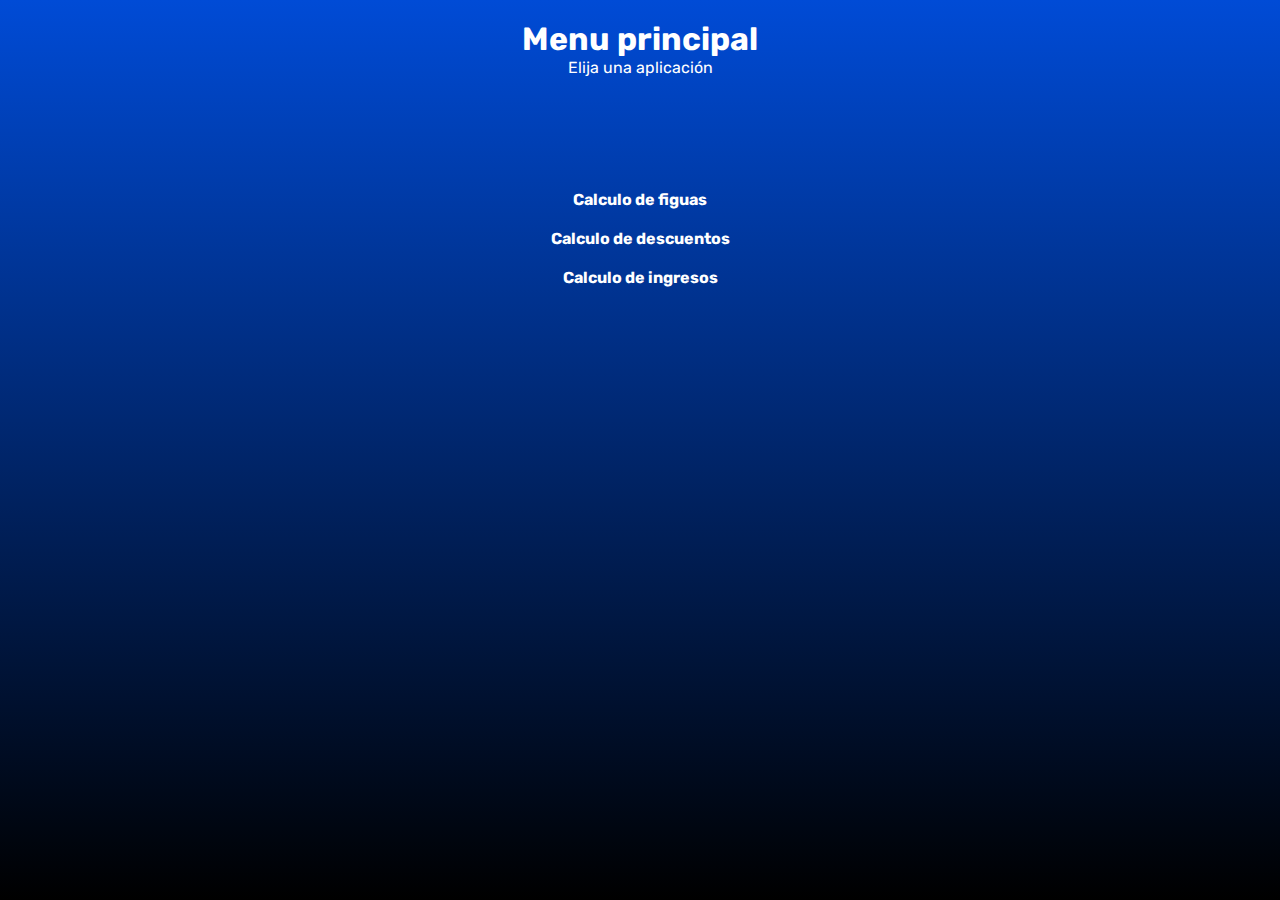
<file: index.html>
<!DOCTYPE html>
<html lang="en">
<head>
    <meta charset="UTF-8">
    <meta http-equiv="X-UA-Compatible" content="IE=edge">
    <meta name="viewport" content="width=device-width, initial-scale=1.0">
    <link rel="stylesheet" href="./styles.css">
    <link rel="shortcut icon" type="image/x-icon" href="./img/calc.svg"/>
    <link rel="preconnect" href="https://fonts.googleapis.com">
    <link rel="preconnect" href="https://fonts.gstatic.com" crossorigin>
    <link href="https://fonts.googleapis.com/css2?family=Rubik:wght@300;400;500;600;700;800;900&display=swap" rel="stylesheet">
    <title>Apps Calculos</title>
</head>
<body>
    <header>
        <h1>Menu principal</h1>
        <p>Elija una aplicación</p>
    </header>
    
    <section>
        <a href="./1-Figuras/figuras.html">Calculo de figuas</a>
        <a href="./2-Descuentos/descuentos.html">Calculo de descuentos</a>
        <a href="./4-Proyecto/proyecto.html">Calculo de ingresos</a>
    </section>
    
</body>
</html>
</file>
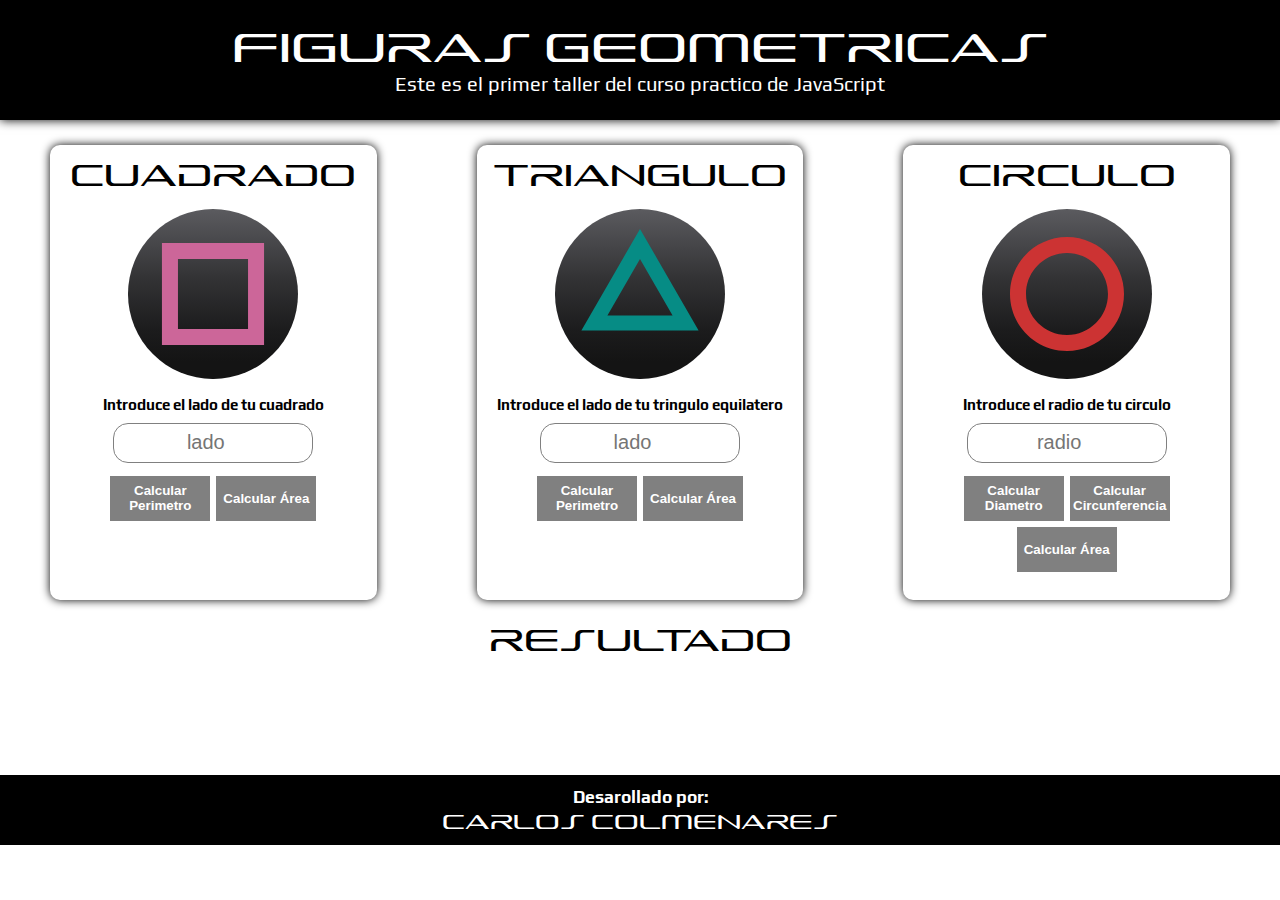
<file: figuras.html>
<!DOCTYPE html>
<html lang="en">
<head>
    <meta charset="UTF-8">
    <meta http-equiv="X-UA-Compatible" content="IE=edge">
    <meta name="viewport" content="width=device-width, initial-scale=1.0">
    <link rel="stylesheet" href="./style_figuras.css">
    <link rel="preconnect" href="https://fonts.googleapis.com">
    <link rel="preconnect" href="https://fonts.gstatic.com" crossorigin>
    <link href="https://fonts.googleapis.com/css2?family=Play:wght@400;700&display=swap" rel="stylesheet">
    <title>Figuras geometricas | Curso practico de JavaScript</title>
</head>
<body>
    <header>
        <h1>FIGURAS GEOMETRICAS</h1>
        <p>Este es el primer taller del curso practico de JavaScript</p>
    </header>
    <section class="calc_container">
        <div class="calc_element">
            <h2>CUADRADO</h2>
            <img src="./img/cuadrado.svg" alt="">
            <form action="">
                <label for="inputCuadrado">Introduce el lado de tu cuadrado</label>
                <input id="inputCuadrado" type="number" placeholder="lado" >
                <div class="calc_element-button">
                    <button type="button" onclick="calcularPerimeroCuadrado()">
                        Calcular Perimetro
                    </button>
                    <button type="button" onclick="calcularAreaCuadrado()">
                        Calcular Área
                    </button>
                </div>
            </form>
        </div>
        <div class="calc_element">
            <h2>TRIANGULO</h2>
            <img src="./img/trinagulo.svg" alt="">
            <form action="">
                <label for="inputTriangulo">Introduce el lado de tu tringulo equilatero</label>
                <input id="inputTriangulo" type="number" placeholder="lado">
                <div class="calc_element-button">
                    <button type="button"  onclick="calcularPerimetroTriangulo()">
                        Calcular Perimetro
                    </button>
                    <button type="button" onclick="calcularAreaTriangulo()">
                        Calcular Área
                    </button>
                </div>
            </form>
        </div>
        <div class="calc_element">
            <h2>CIRCULO</h2>
            <img src="./img/circulo.svg" alt="">
            <form action="">
                <label for="inputCirculo">Introduce el radio de tu circulo</label>
                <input id="inputCirculo" type="number" placeholder="radio">
                <div class="calc_element-button">
                    <button type="button" onclick="calcularDiametroCirculo()">
                        Calcular Diametro
                    </button>
                    <button type="button" onclick="calcularCircunferenciaCirculo()">
                        Calcular Circunferencia
                    </button>
                    <button type="button" onclick="calcularAreaCirculo()">
                        Calcular Área
                    </button>
                </div>
            </form>
        </div>
    </section>
   
    <div class="resultado">
        <h2>RESULTADO</h2>
    </div>
    <script src="./figuras.js"></script>

    <footer>
        <h3>Desarollado por:</h3>
        <p>CARLOS COLMENARES</p>
    </footer>
</body>
</html>
</file>
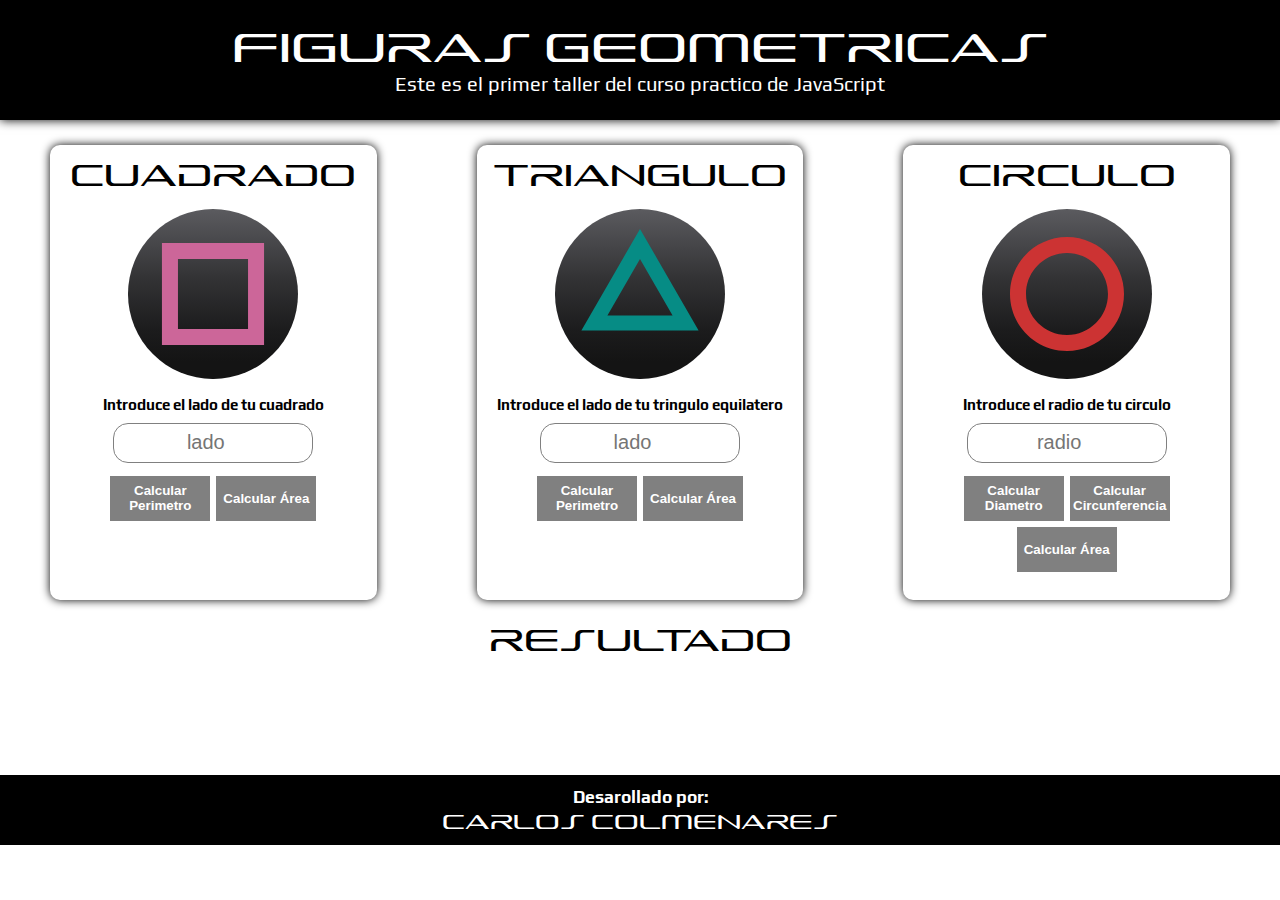
<file: 1-Figuras/figuras.html>
<!DOCTYPE html>
<html lang="en">
<head>
    <meta charset="UTF-8">
    <meta http-equiv="X-UA-Compatible" content="IE=edge">
    <meta name="viewport" content="width=device-width, initial-scale=1.0">
    <link rel="stylesheet" href="./style_figuras.css">
    <link rel="preconnect" href="https://fonts.googleapis.com">
    <link rel="preconnect" href="https://fonts.gstatic.com" crossorigin>
    <link href="https://fonts.googleapis.com/css2?family=Play:wght@400;700&display=swap" rel="stylesheet">
    <title>Figuras geometricas | Curso practico de JavaScript</title>
</head>
<body>
    <header>
        <h1>FIGURAS GEOMETRICAS</h1>
        <p>Este es el primer taller del curso practico de JavaScript</p>
    </header>
    <section class="calc_container">
        <div class="calc_element">
            <h2>CUADRADO</h2>
            <img src="../img/cuadrado.svg" alt="">
            <form action="">
                <label for="inputCuadrado">Introduce el lado de tu cuadrado</label>
                <input id="inputCuadrado" type="number" placeholder="lado" >
                <div class="calc_element-button">
                    <button type="button" onclick="calcularPerimeroCuadrado()">
                        Calcular Perimetro
                    </button>
                    <button type="button" onclick="calcularAreaCuadrado()">
                        Calcular Área
                    </button>
                </div>
            </form>
        </div>
        <div class="calc_element">
            <h2>TRIANGULO</h2>
            <img src="../img/trinagulo.svg" alt="">
            <form action="">
                <label for="inputTriangulo">Introduce el lado de tu tringulo equilatero</label>
                <input id="inputTriangulo" type="number" placeholder="lado">
                <div class="calc_element-button">
                    <button type="button"  onclick="calcularPerimetroTriangulo()">
                        Calcular Perimetro
                    </button>
                    <button type="button" onclick="calcularAreaTriangulo()">
                        Calcular Área
                    </button>
                </div>
            </form>
        </div>
        <div class="calc_element">
            <h2>CIRCULO</h2>
            <img src="../img/circulo.svg" alt="">
            <form action="">
                <label for="inputCirculo">Introduce el radio de tu circulo</label>
                <input id="inputCirculo" type="number" placeholder="radio">
                <div class="calc_element-button">
                    <button type="button" onclick="calcularDiametroCirculo()">
                        Calcular Diametro
                    </button>
                    <button type="button" onclick="calcularCircunferenciaCirculo()">
                        Calcular Circunferencia
                    </button>
                    <button type="button" onclick="calcularAreaCirculo()">
                        Calcular Área
                    </button>
                </div>
            </form>
        </div>
    </section>
   
    <div class="resultado">
        <h2>RESULTADO</h2>
    </div>
    <script src="./figuras.js"></script>

    <footer>
        <h3>Desarollado por:</h3>
        <p>CARLOS COLMENARES</p>
    </footer>
</body>
</html>
</file>
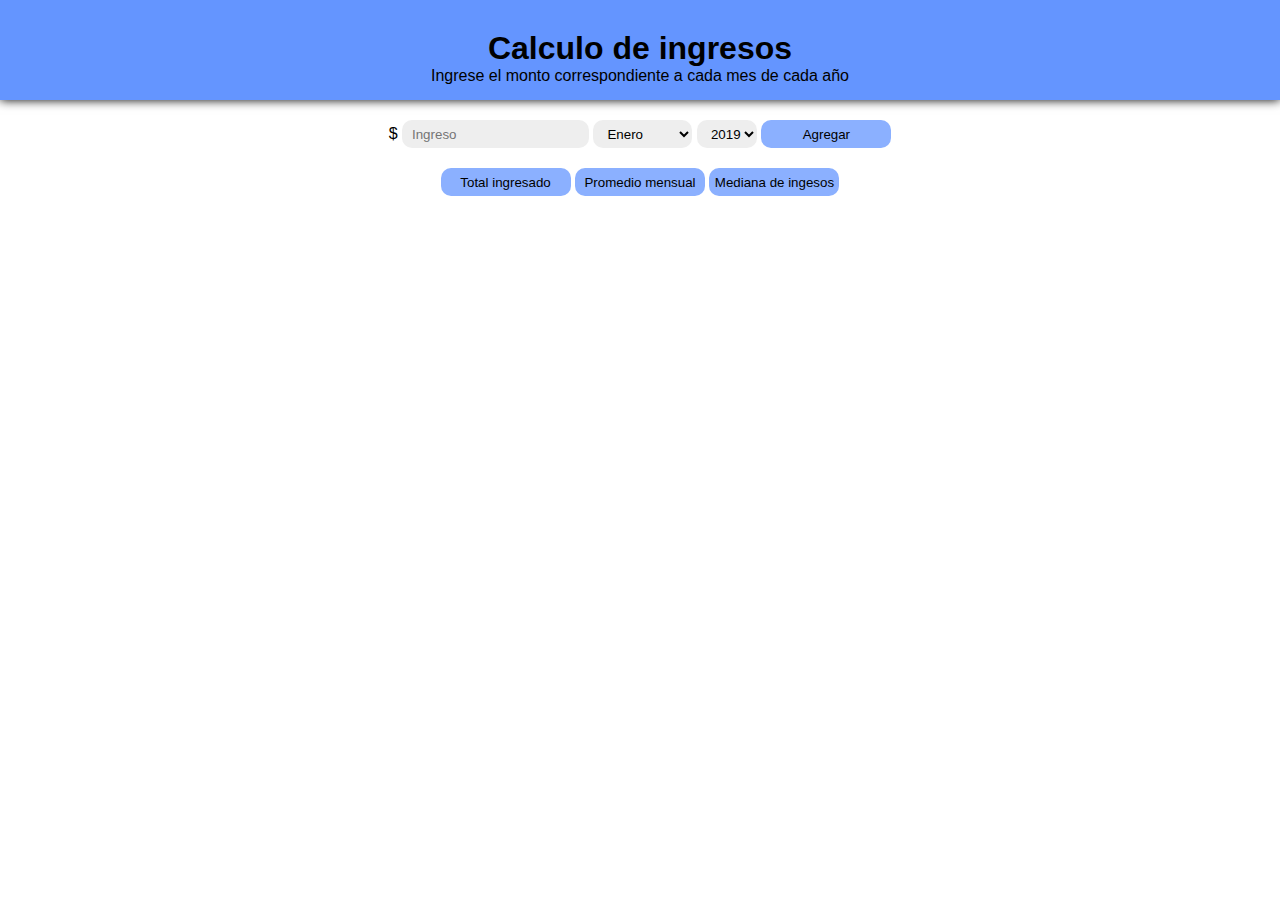
<file: 4-Proyecto/proyecto.html>
<!DOCTYPE html>
<html lang="en">
<head>
    <meta charset="UTF-8">
    <meta http-equiv="X-UA-Compatible" content="IE=edge">
    <meta name="viewport" content="width=device-width, initial-scale=1.0">
    <link rel="stylesheet" href="./proyecto.css">
    <title>Proyecto</title>
</head>
<body>
    <script src="./proyecto.js"></script>
    <header>
        <h1>Calculo de ingresos</h1>
        <p>Ingrese el monto correspondiente a cada mes de cada año</p>
    </header>
    
    <section class="data-control-container">
        <span>$</span>
        <input type="number" id="moneyIn" placeholder="Ingreso">
        <select name="month" id="month">
            <option value="Enero">Enero</option>
            <option value="Febrero">Febrero</option>
            <option value="Marzo">Marzo</option>
            <option value="Abril">Abril</option>
            <option value="Mayo">Mayo</option>
            <option value="Junio">Junio</option>
            <option value="Julio">Julio</option>
            <option value="Agosto">Agosto</option>
            <option value="Septiembre">Septiembre</option>
            <option value="Octubre">Octubre</option>
            <option value="Noviembre">Noviembre</option>
            <option value="Diciembre">Diciembre</option>
        </select>
        <select name="year" id="year">
            <option value="2019">2019</option>
            <option value="2020">2020</option>
            <option value="2021">2021</option>
        </select>
        <button id="botonGuardar" onclick="agregar()">Agregar</button>
        <div class="buttons">
            <button id="botonTotal" onclick="crearTotal()">Total ingresado</button>
            <button id="botonPromedio" onclick="crearPromedio()">Promedio mensual</button>
            <button id="botonMediana" onclick="mediana()">Mediana de ingesos</button>
        </div>
    </section>

    <section class="display">
        <div class="result-container">
            <h3 id="result-text"></h3>
        </div>
    
        <div class="list-container"></div>
    </section>
</body>
</html>
</file>
<file: styles.css>
*{
    box-sizing: border-box;
    padding: 0;
    margin: 0;
    font-family: 'Rubik', sans-serif;
}

body{
    background-image: linear-gradient(to top, #000000 0%, #004bd6 100%);
    color: white;
    height: 100vh;
    text-align: center;
}

header{
    height: 20vh;
    text-align: center;
    padding: 20px;
}

section{
    display: flex;
    justify-content: center;
    flex-direction: column;
}

section a{
    text-decoration: none;
    color: white;
    margin: 10px;
    font-weight: bold;
}
</file>
<file: style_figuras.css>
*{
    box-sizing: border-box;
    padding: 0;
    margin: 0;
}

@font-face {
    font-family: ps5;
    src: url('./PlayGreatBold-8MgEZ.ttf');
}


html{
    font-size: 62.5%;
    font-family: 'Play', sans-serif;
}

header{
    background-color: black;
    color: white;
    width: 100%;
    height: 120px;
    display: flex;
    flex-direction: column;
    justify-content: center;
    align-items: center;
    box-shadow: 0px 0px 10px black;
}

header h1{
    font-family: 'ps5', sans-serif;
    font-size: 4rem;
}

header p{
    font-size: 2rem;
}

.calc_container{
    display: flex;
    justify-content: center;
}

.calc_container h2{
    font-family: 'ps5', sans-serif;
    font-size: 3rem;
    margin-bottom: 15px;
}

.calc_container img{
    margin-bottom: 15px;
}

.calc_element{
    margin: 25px 50px;
    text-align: center;
    width: 370px;
    box-shadow: 0px 0px 10px black;
    padding: 15px  15px;
    border-radius: 10px;
}

.calc_element form{
    display: flex;
    flex-direction: column;
    font-size: 1.5rem;
    font-weight: bold;
    align-items: center;
}

.calc_element-button{
    display: flex;
    flex-wrap: wrap;
    justify-content: center;
    margin: 10px;
}

.calc_element input{
    margin-top: 10px;
    width: 200px;
    height: 40px;
    font-size: 2rem;
    border: 1px solid grey;
    border-radius: 15px;
    text-align: center;
    outline: none;
}

.calc_element-button button{
    width: 100px;
    height: 45px;
    margin: 3px;
    border: none;
    background-color: grey;
    color: white;
    font-weight: bold;
}

.resultado{
    text-align: center;
    height: 150px;
}

.resultado h2{
    font-family: 'ps5', sans-serif;
    font-size: 3rem;
}

.resultado h3{
    font-size: 2rem;
}

footer{
    background-color: black;
    color: white;
    height: 70px;
    text-align: center;
    padding-top: 10px;
    font-size: 1.5rem;
    line-height: 2.5rem;
}

footer p{
    font-family: 'ps5', sans-serif;
    font-size: 2rem;
}
</file>
<file: 1-Figuras/style_figuras.css>
*{
    box-sizing: border-box;
    padding: 0;
    margin: 0;
}

@font-face {
    font-family: ps5;
    src: url('./PlayGreatBold-8MgEZ.ttf');
}


html{
    font-size: 62.5%;
    font-family: 'Play', sans-serif;
}

header{
    background-color: black;
    color: white;
    width: 100%;
    height: 120px;
    display: flex;
    flex-direction: column;
    justify-content: center;
    align-items: center;
    box-shadow: 0px 0px 10px black;
}

header h1{
    font-family: 'ps5', sans-serif;
    font-size: 4rem;
}

header p{
    font-size: 2rem;
}

.calc_container{
    display: flex;
    justify-content: center;
}

.calc_container h2{
    font-family: 'ps5', sans-serif;
    font-size: 3rem;
    margin-bottom: 15px;
}

.calc_container img{
    margin-bottom: 15px;
}

.calc_element{
    margin: 25px 50px;
    text-align: center;
    width: 370px;
    box-shadow: 0px 0px 10px black;
    padding: 15px  15px;
    border-radius: 10px;
}

.calc_element form{
    display: flex;
    flex-direction: column;
    font-size: 1.5rem;
    font-weight: bold;
    align-items: center;
}

.calc_element-button{
    display: flex;
    flex-wrap: wrap;
    justify-content: center;
    margin: 10px;
}

.calc_element input{
    margin-top: 10px;
    width: 200px;
    height: 40px;
    font-size: 2rem;
    border: 1px solid grey;
    border-radius: 15px;
    text-align: center;
    outline: none;
}

.calc_element-button button{
    width: 100px;
    height: 45px;
    margin: 3px;
    border: none;
    background-color: grey;
    color: white;
    font-weight: bold;
}

.resultado{
    text-align: center;
    height: 150px;
}

.resultado h2{
    font-family: 'ps5', sans-serif;
    font-size: 3rem;
}

.resultado h3{
    font-size: 2rem;
}

footer{
    background-color: black;
    color: white;
    height: 70px;
    text-align: center;
    padding-top: 10px;
    font-size: 1.5rem;
    line-height: 2.5rem;
}

footer p{
    font-family: 'ps5', sans-serif;
    font-size: 2rem;
}
</file>
<file: 4-Proyecto/proyecto.css>
* {
  -webkit-box-sizing: border-box;
          box-sizing: border-box;
  padding: 0;
  margin: 0;
  font-family: sans-serif;
}

body header {
  height: 100px;
  padding-top: 30px;
  text-align: center;
  background-color: #6495ff;
  -webkit-box-shadow: 0px 0px 10px black;
          box-shadow: 0px 0px 10px black;
}

body .data-control-container {
  margin-top: 20px;
  text-align: center;
}

body .data-control-container .buttons {
  margin-top: 20px;
}

body .display {
  margin-top: 20px;
  text-align: center;
}

body .display .result-container {
  height: 28px;
}

body button {
  width: 130px;
  height: 28px;
  border: none;
  border-radius: 10px;
  background-color: #8bb0ff;
}

body input {
  height: 28px;
  border-radius: 10px;
  outline: none;
  border: none;
  background-color: #eeeeee;
  padding-left: 10px;
}

body select {
  height: 28px;
  border-radius: 10px;
  outline: none;
  border: none;
  background-color: #eeeeee;
  padding-left: 10px;
}
/*# sourceMappingURL=proyecto.css.map */
</file>
